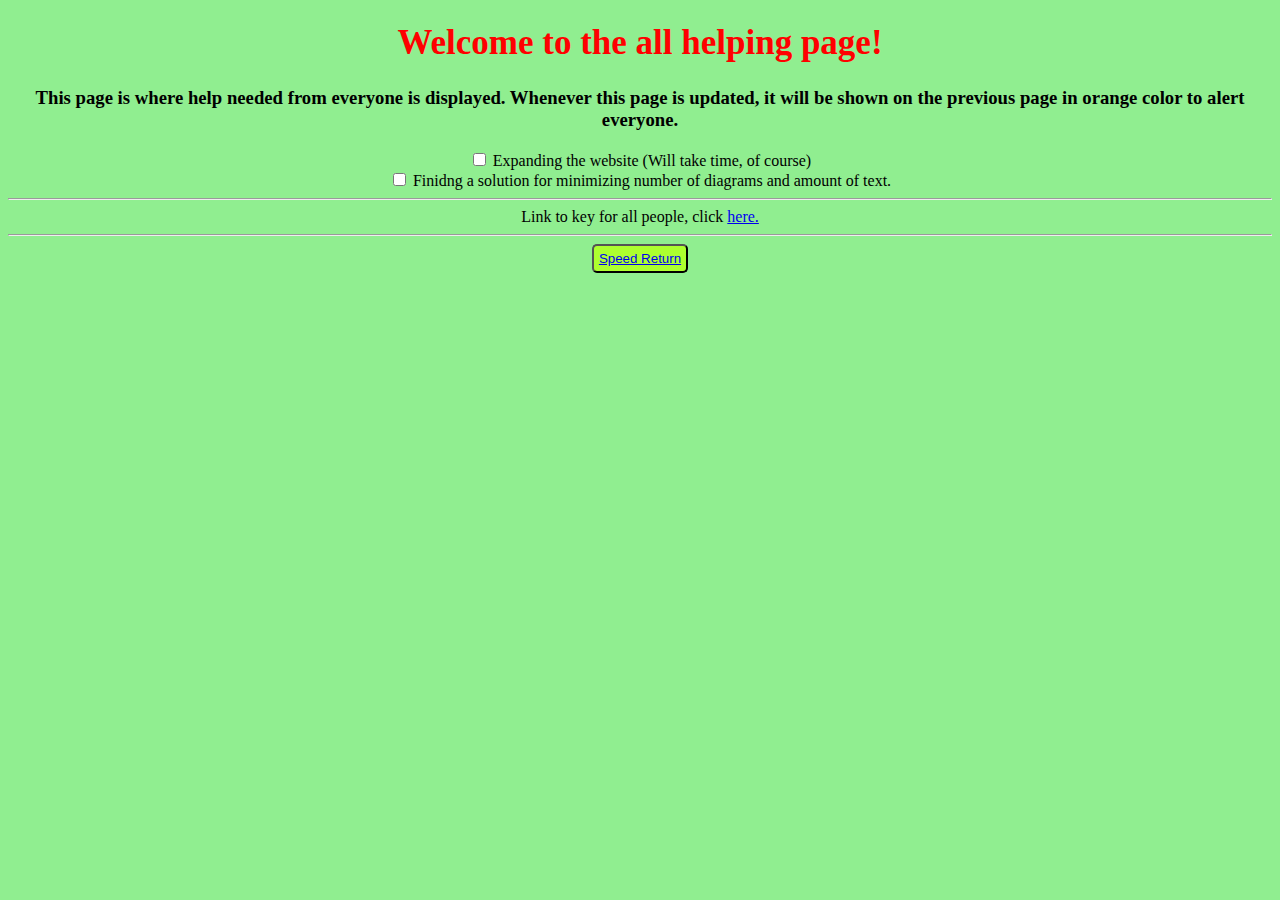
<file: AllHelp.html>
<!DOCTYPE html>
<html lang="en">
<head>
    <meta charset="UTF-8">
    <meta http-equiv="X-UA-Compatible" content="IE=edge">
    <meta name="viewport" content="width=device-width, initial-scale=1.0">
    <title>Help</title>
    <link rel="stylesheet" href="main.css">
    <link rel="icon" href="help.png">
</head>
<body class="eye_body">
    <h1>Welcome to the all helping page!</h1>
    <h3>
        This page is where help needed from everyone is displayed. Whenever this page is updated,
        it will be shown on the previous page in orange color to alert everyone.
    </h3>
    <input type="checkbox">
    <label>Expanding the website (Will take time, of course)</label>
    <br>
    <input type="checkbox">
    <label>Finidng a solution for minimizing number of diagrams and amount of text.</label>
    
    <hr>
    Link to key for all people, click 
    <a 
    href="https://docs.google.com/spreadsheets/d/1Cc9mSF4tqW3VHRFmWgHvZPOiaiK3EUHFiBS5lFtce98/edit?usp=sharing" target="_blank">here.</a>
    <hr>
    <button><a href="module.html">Speed Return</a></button>
</body>
</html>
</file>
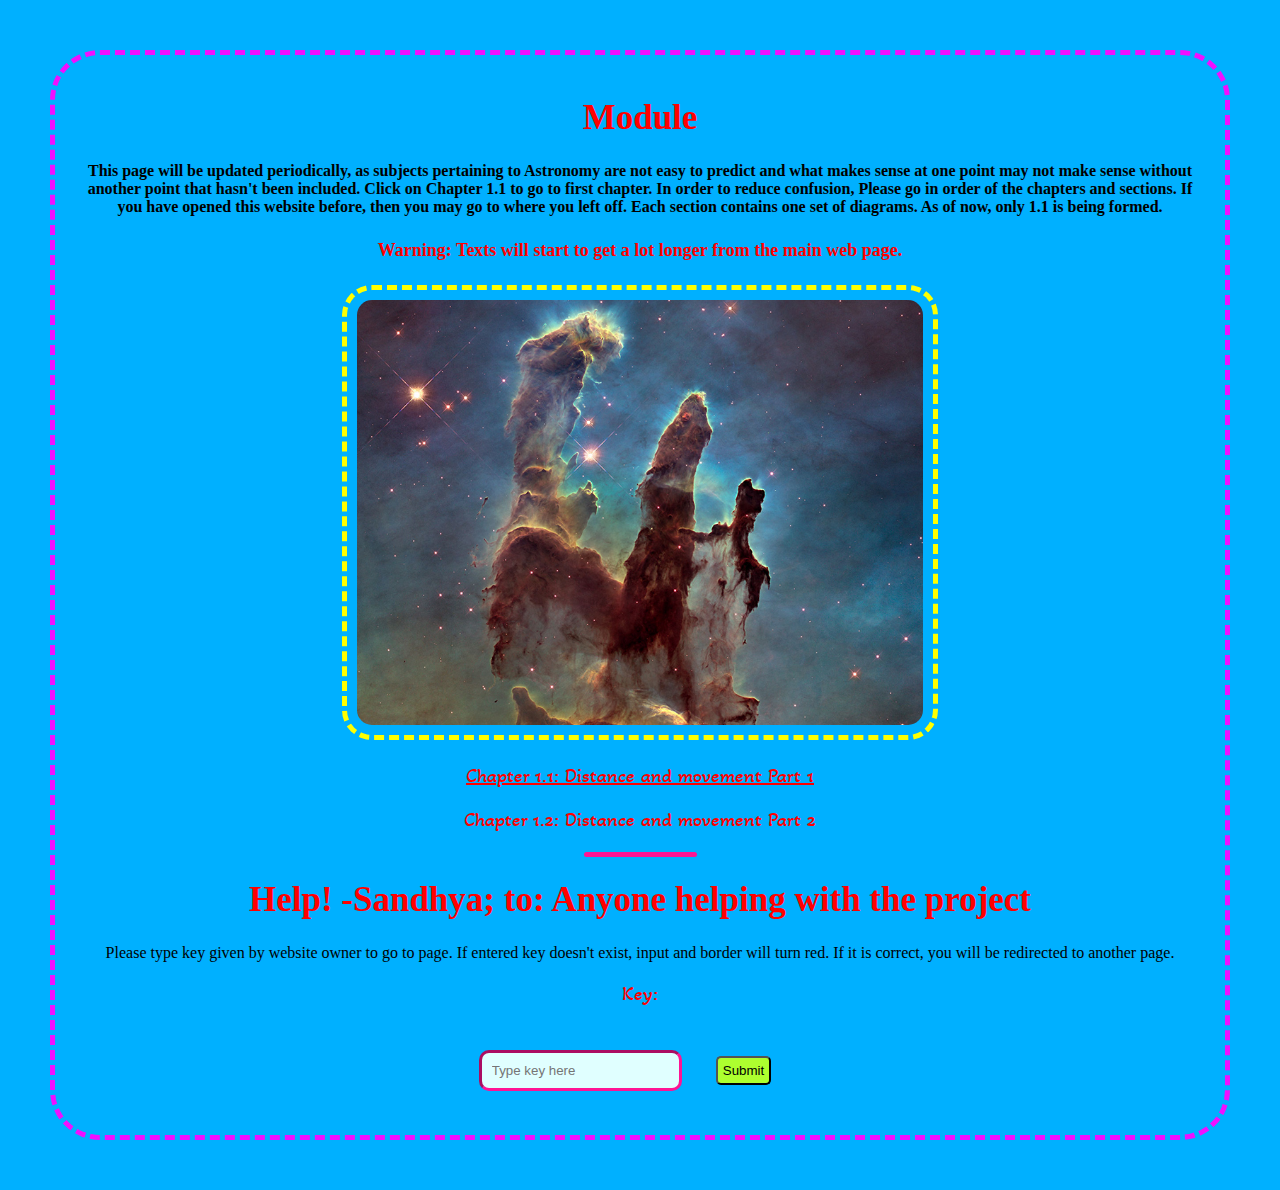
<file: module.html>
<!DOCTYPE html>
<html>
    <head>
        <title>Documentary: Fake Constellations</title>
        <link rel="stylesheet" href="main.css">
        <script src="module.js"></script>
        <link rel="icon" href="Nebulae.jpg" type="image/icon type">
        <link href="https://fonts.googleapis.com/css2?family=Akaya+Telivigala&display=swap" rel="stylesheet">
    </head>
    <style>
        body {
            margin: 50px;
            border-style: dashed;
            border-width: 5px;
            border-color: #f00fff;
            border-radius: 50px;
            padding: 20px;
        }
        hr {
            width: 10%;
            height: 5px;
            background-color: deeppink;
            border-radius: 1000px;
            border-width: 0px;
        }
    </style>
    <body class="body_main" id="body">
        <h1> Module </h1>
        <h4>This page will be updated periodically, as subjects pertaining to Astronomy 
            are not easy to predict and what makes sense at one point may not make sense 
            without another point that hasn't been included. Click on Chapter 1.1 to go to first
            chapter. In order to reduce confusion, Please go in order of the chapters and 
            sections. If you have opened this website before, then you may go to where you left 
            off. Each section contains one set of diagrams. As of now, only 1.1 is being
            formed.
            <h4 style="font-size: large; color: red;">
            Warning: Texts will start to get a lot longer from the main web page.
            </h4>
        </h4>
        <img src="Nebulae.jpg">
        <p>
            <a href="1.1.html" style="color: red;">Chapter 1.1: Distance and movement Part 1</a>
        </p>
        <p>
            Chapter 1.2: Distance and movement Part 2
        </p>
        <hr>
        <h1>Help! -Sandhya; to: Anyone helping with the project</h1>
        <label id="directions">
            Please type key given by website owner to go to page. If entered key doesn't exist,
            input and border will turn red. If it is correct, you will be redirected to 
            another page.
        </label>
        <p>Key: </p>
        <input type="text" id="key" placeholder="Type key here">
        <button onclick="help()">Submit</button>
    </body>
</html>
<style>
    input {
        border-radius: 10px;
        border-color: deeppink;
        background-color: lightcyan;
        border-width: 3px;
        padding: 10px;
    }
    button {
        margin: 30px;
    }
</style>
</file>
<file: main.css>
.eye_body {
    background: #90ee90;
    text-align: center;
}

.eye-p {
    color: green;
    font-family: 'Akaya Telivigala', cursive;
}

h1{
    color: #ff4400;
    font-size: 35px;
}

.body_main, .bodymodule{
    background-color: #00B0FF;
    text-align: center;
  }

  h1{
    color: red;
    font-size: 35px;
  }

  img{
    height: 425px;
    border-style: dashed;
    border-width: 5px;
    border-color: yellow;
    border-radius: 30px;
    padding: 10px;
  }
  
  p{
    color: #ff0000;
    font-size: 20px;
    font-family: 'Akaya Telivigala', cursive;
  }

  button {
    background-color: greenyellow;
    border-radius: 5px;
    padding: 5px;
  }

  body {
    height: fit-content;
  }
</file>
